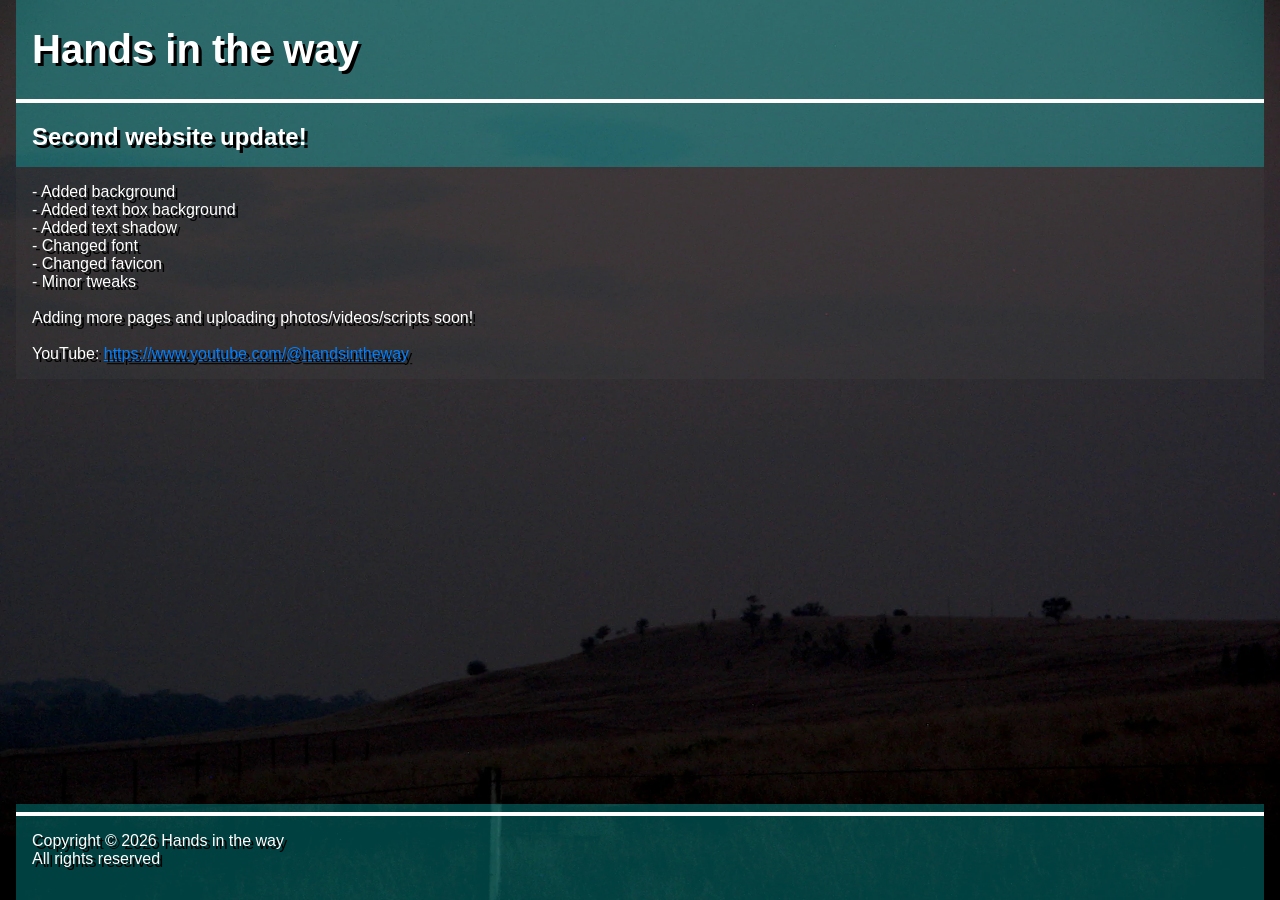
<file: index.htm>
<!DOCTYPE html>
<html>
	<head>
		<title>Home</title>
		<link rel="shortcut icon" type="image/png" href="content/favicon.webp"/>
		<link href="style.css" rel="stylesheet" />
		<meta charset="UTF-8">
		<meta name="viewport" content="width=device-width, initial-scale=1.0">
	</head>
	<body>
		<span class="span1">
			<h1>Hands in the way</h1>
			<hr/>
		</span>
		<span class="span1">
			<h2>Second website update!</h2>
		</span>
		<span class="span2">
			<p>
				- Added background<br/>
				- Added text box background<br/>
				- Added text shadow<br/>
				- Changed font<br/>
				- Changed favicon<br/>
				- Minor tweaks<br/><br/>
				Adding more pages and uploading photos/videos/scripts soon!<br/><br/>
				YouTube: <a href="https://www.youtube.com/@handsintheway" target="_blank">https://www.youtube.com/@handsintheway</a>
			</p>
		</span>
		<footer class="span1">
			<hr/>
			<p>
				Copyright © 2026 Hands in the way<br/>
				All rights reserved
			</p>
		</footer>
	</body>
</html>
</file>
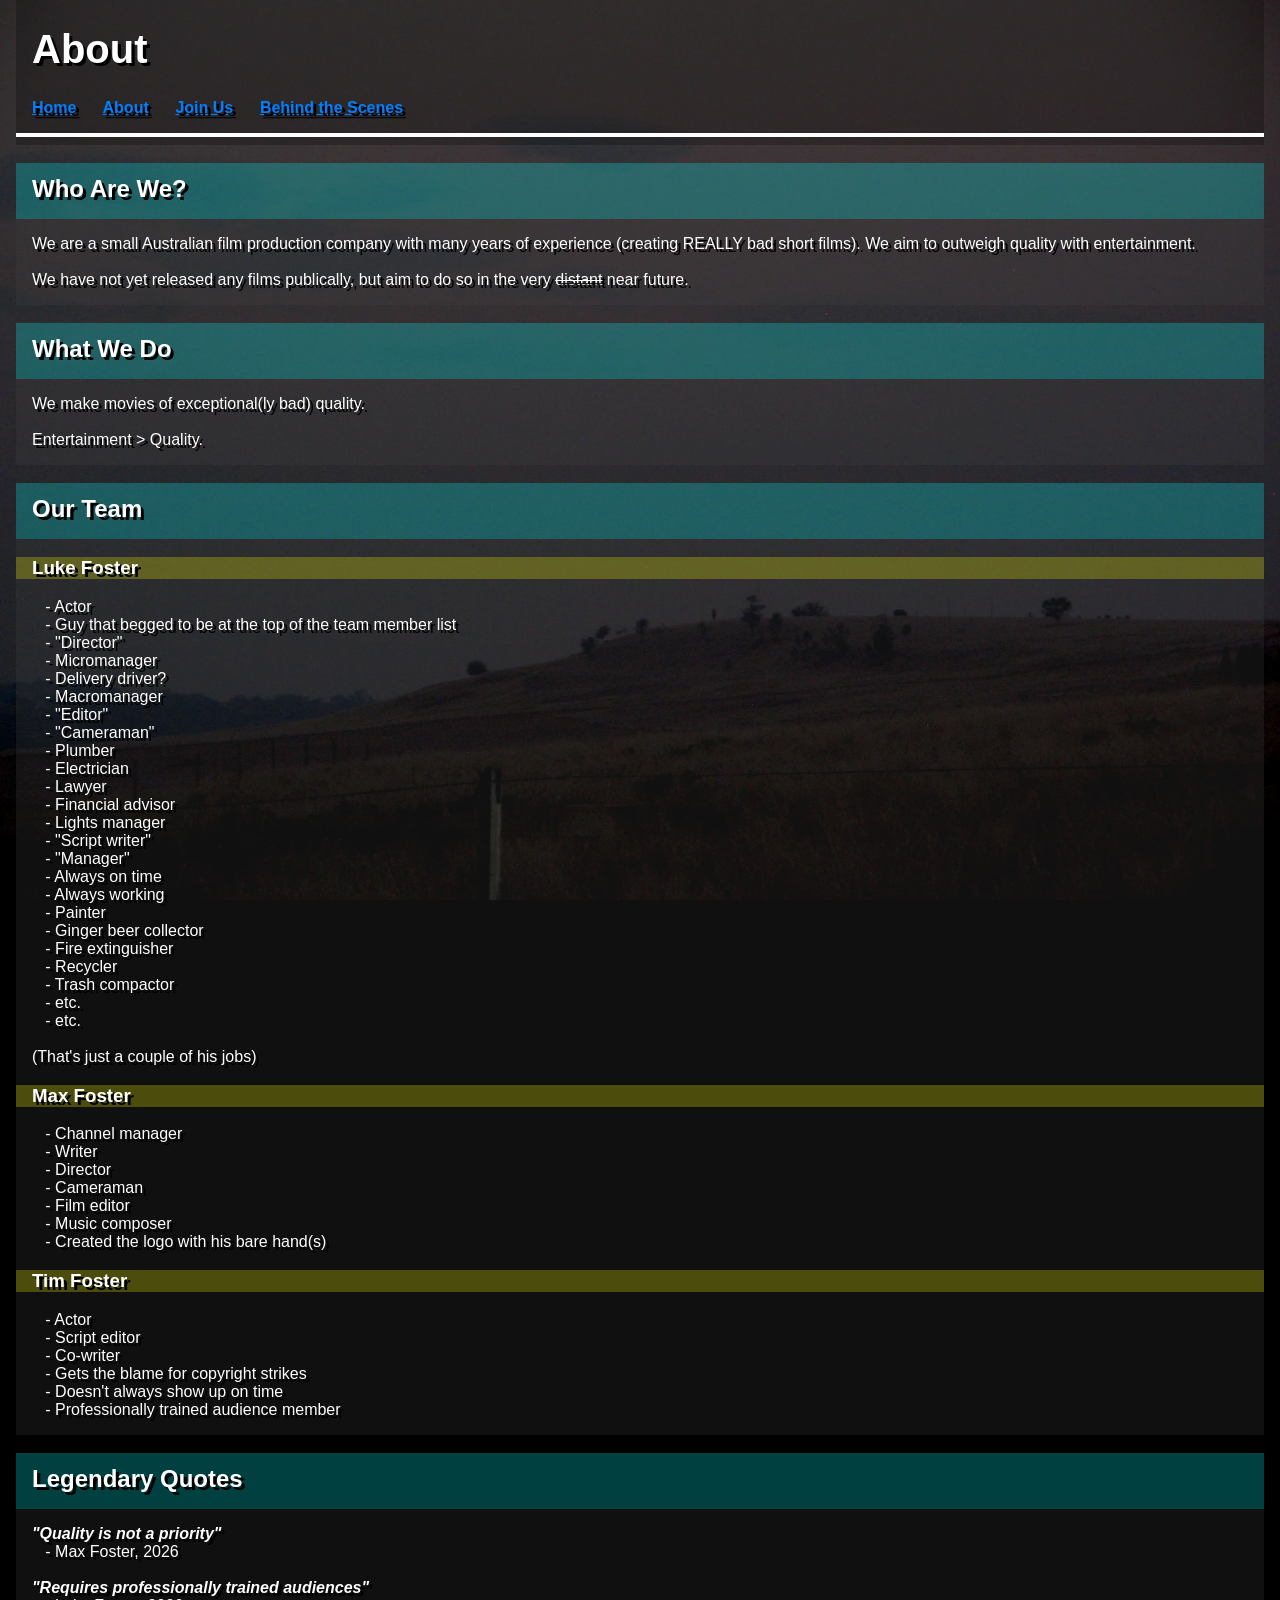
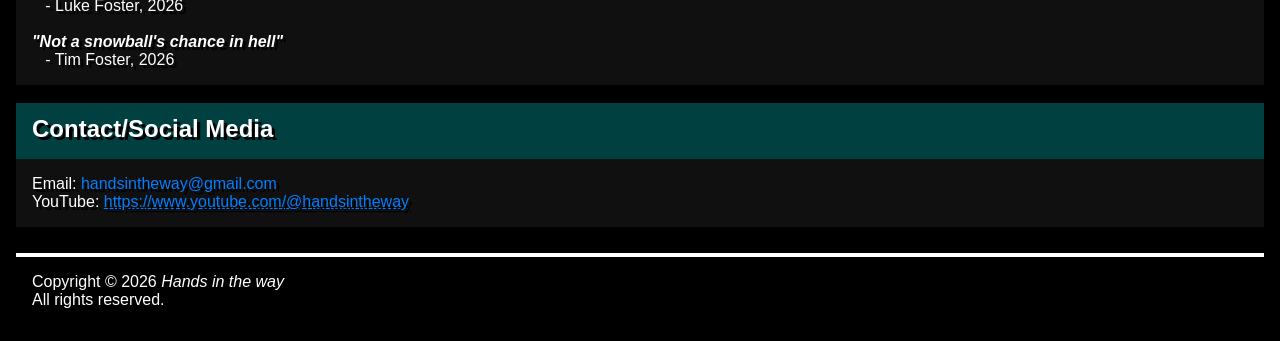
<file: about.htm>
<!DOCTYPE html>
<html>
	<head>
		<title>About</title>
		<link rel="shortcut icon" type="image/png" href="content/favicon.webp"/>
		<link href="style.css" rel="stylesheet" />
		<meta charset="UTF-8">
		<meta name="viewport" content="width=device-width, initial-scale=1.0">
	</head>
	<body>
		<span class="headfoot">
			<h1>About</h1>
			<p>
				<strong>
					<a href="index.htm">Home</a>&nbsp;&nbsp;&nbsp;&nbsp;&nbsp;
					<a href="about.htm">About</a>&nbsp;&nbsp;&nbsp;&nbsp;&nbsp;
					<a href="join.htm">Join Us</a>&nbsp;&nbsp;&nbsp;&nbsp;&nbsp;
					<a href="bts.htm">Behind the Scenes</a>
				</strong>
			</p>
			<hr/>
		</span>
		<br/>
		<span class="span1">
			<h2>Who Are We?</h2>
		</span>
		<span class="span2">
			<p>
				We are a small Australian film production company with many years of experience (creating REALLY bad short films). We aim to outweigh quality with entertainment.<br/><br/>
				We have not yet released any films publically, but aim to do so in the very <s>distant</s> near future.
			</p>
		</span>
		<br/>
		<span class="span1">
			<h2>What We Do</h2>
		</span>
		<span class="span2">
			<p>
				We make movies of exceptional(ly bad) quality.<br/><br/>
				Entertainment > Quality.
			</p>
		</span>
		<br/>
		<span class="span1">
			<h2>Our Team</h2>
		</span>
		<span class="span2">
			<h3 style="background-color: rgba(255, 255, 0, 0.25);">Luke Foster</h3>
			<p>
				&nbsp;&nbsp;&nbsp;- Actor<br/>
				&nbsp;&nbsp;&nbsp;- Guy that begged to be at the top of the team member list<br/>
				&nbsp;&nbsp;&nbsp;- "Director"<br/>
				&nbsp;&nbsp;&nbsp;- Micromanager<br/>
				&nbsp;&nbsp;&nbsp;- Delivery driver?<br/>
				&nbsp;&nbsp;&nbsp;- Macromanager<br/>
				&nbsp;&nbsp;&nbsp;- "Editor"<br/>
				&nbsp;&nbsp;&nbsp;- "Cameraman"<br/>
				&nbsp;&nbsp;&nbsp;- Plumber<br/>
				&nbsp;&nbsp;&nbsp;- Electrician<br/>
				&nbsp;&nbsp;&nbsp;- Lawyer<br/>
				&nbsp;&nbsp;&nbsp;- Financial advisor<br/>
				&nbsp;&nbsp;&nbsp;- Lights manager<br/>
				&nbsp;&nbsp;&nbsp;- "Script writer"<br/>
				&nbsp;&nbsp;&nbsp;- "Manager"<br/>
				&nbsp;&nbsp;&nbsp;- Always on time<br/>
				&nbsp;&nbsp;&nbsp;- Always working<br/>
				&nbsp;&nbsp;&nbsp;- Painter<br/>
				&nbsp;&nbsp;&nbsp;- Ginger beer collector<br/>
				&nbsp;&nbsp;&nbsp;- Fire extinguisher<br/>
				&nbsp;&nbsp;&nbsp;- Recycler<br/>
				&nbsp;&nbsp;&nbsp;- Trash compactor<br/>
				&nbsp;&nbsp;&nbsp;- etc.<br/>
				&nbsp;&nbsp;&nbsp;- etc.<br/><br/>
				(That's just a couple of his jobs)
			</p>
			<h3 style="background-color: rgba(255, 255, 0, 0.25);">Max Foster</h3>
			<p>
				&nbsp;&nbsp;&nbsp;- Channel manager<br/>
				&nbsp;&nbsp;&nbsp;- Writer<br/>
				&nbsp;&nbsp;&nbsp;- Director<br/>
				&nbsp;&nbsp;&nbsp;- Cameraman<br/>
				&nbsp;&nbsp;&nbsp;- Film editor<br/>
				&nbsp;&nbsp;&nbsp;- Music composer<br/>
				&nbsp;&nbsp;&nbsp;- Created the logo with his bare hand(s)
			</p>
			<h3 style="background-color: rgba(255, 255, 0, 0.25);">Tim Foster</h3>
			<p>
				&nbsp;&nbsp;&nbsp;- Actor<br/>
				&nbsp;&nbsp;&nbsp;- Script editor<br/>
				&nbsp;&nbsp;&nbsp;- Co-writer<br/>
				&nbsp;&nbsp;&nbsp;- Gets the blame for copyright strikes<br/>
				&nbsp;&nbsp;&nbsp;- Doesn't always show up on time<br/>
				&nbsp;&nbsp;&nbsp;- Professionally trained audience member
			</p>
		</span>
		<br/>
		<span class="span1">
			<h2>Legendary Quotes</h2>
		</span>
		<span class="span2">
			<p>
				<strong><em>"Quality is not a priority"</em></strong><br/>
				&nbsp;&nbsp;&nbsp;- Max Foster, 2026<br/><br/>
				<strong><em>"Requires professionally trained audiences"</em></strong><br/>
				&nbsp;&nbsp;&nbsp;- Luke Foster, 2026<br/><br/>
				<strong><em>"Not a snowball's chance in hell"</em></strong><br/>
				&nbsp;&nbsp;&nbsp;- Tim Foster, 2026
			</p>
		</span>
		<br/>
		<span class="span1">
			<h2>Contact/Social Media</h2>
		</span>
		<span class="span2">
			<p>
				Email: <a>handsintheway@gmail.com</a><br/>
				YouTube: <a href="https://www.youtube.com/@handsintheway" target="_blank">https://www.youtube.com/@handsintheway</a>
			</p>
		</span>
		<br/>
		<footer class="headfoot">
			<hr/>
			<p>
				Copyright © 2026 <em>Hands in the way</em><br/>
				All rights reserved.
			</p>
		</footer>
	</body>
</html>
</file>
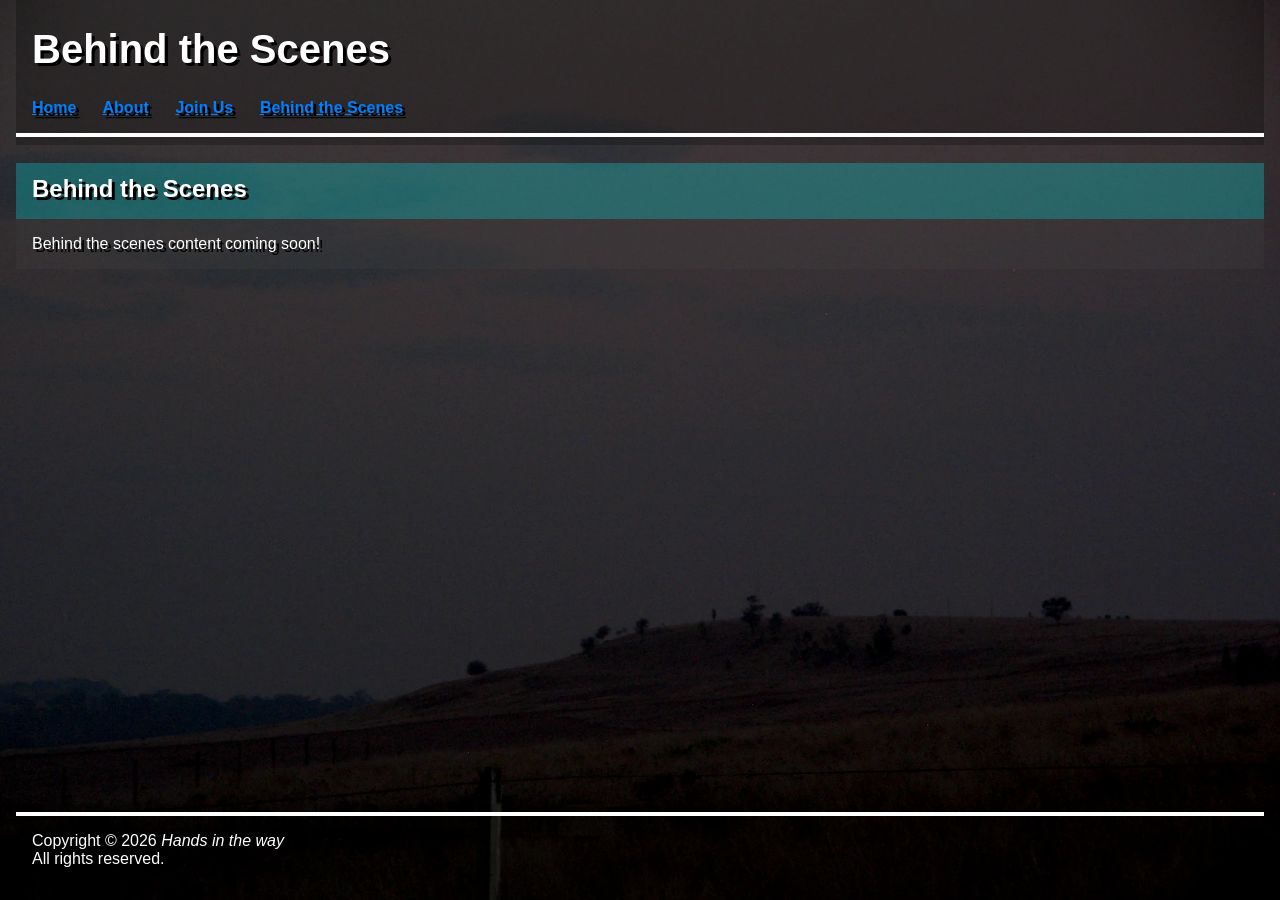
<file: bts.htm>
<!DOCTYPE html>
<html>
	<head>
		<title>Behind the Scenes</title>
		<link rel="shortcut icon" type="image/png" href="content/favicon.webp"/>
		<link href="style.css" rel="stylesheet" />
		<meta charset="UTF-8">
		<meta name="viewport" content="width=device-width, initial-scale=1.0">
	</head>
	<body>
		<span class="headfoot">
			<h1>Behind the Scenes</h1>
			<p>
				<strong>
					<a href="index.htm">Home</a>&nbsp;&nbsp;&nbsp;&nbsp;&nbsp;
					<a href="about.htm">About</a>&nbsp;&nbsp;&nbsp;&nbsp;&nbsp;
					<a href="join.htm">Join Us</a>&nbsp;&nbsp;&nbsp;&nbsp;&nbsp;
					<a href="bts.htm">Behind the Scenes</a>
				</strong>
			</p>
			<hr/>
		</span>
		<br/>
		<span class="span1">
			<h2>Behind the Scenes</h2>
		</span>
		<span class="span2">
			<p>
				Behind the scenes content coming soon!
			</p>
		</span>
		<br/>
		<footer class="headfoot">
			<hr/>
			<p>
				Copyright © 2026 <em>Hands in the way</em><br/>
				All rights reserved.
			</p>
		</footer>
	</body>
</html>
</file>
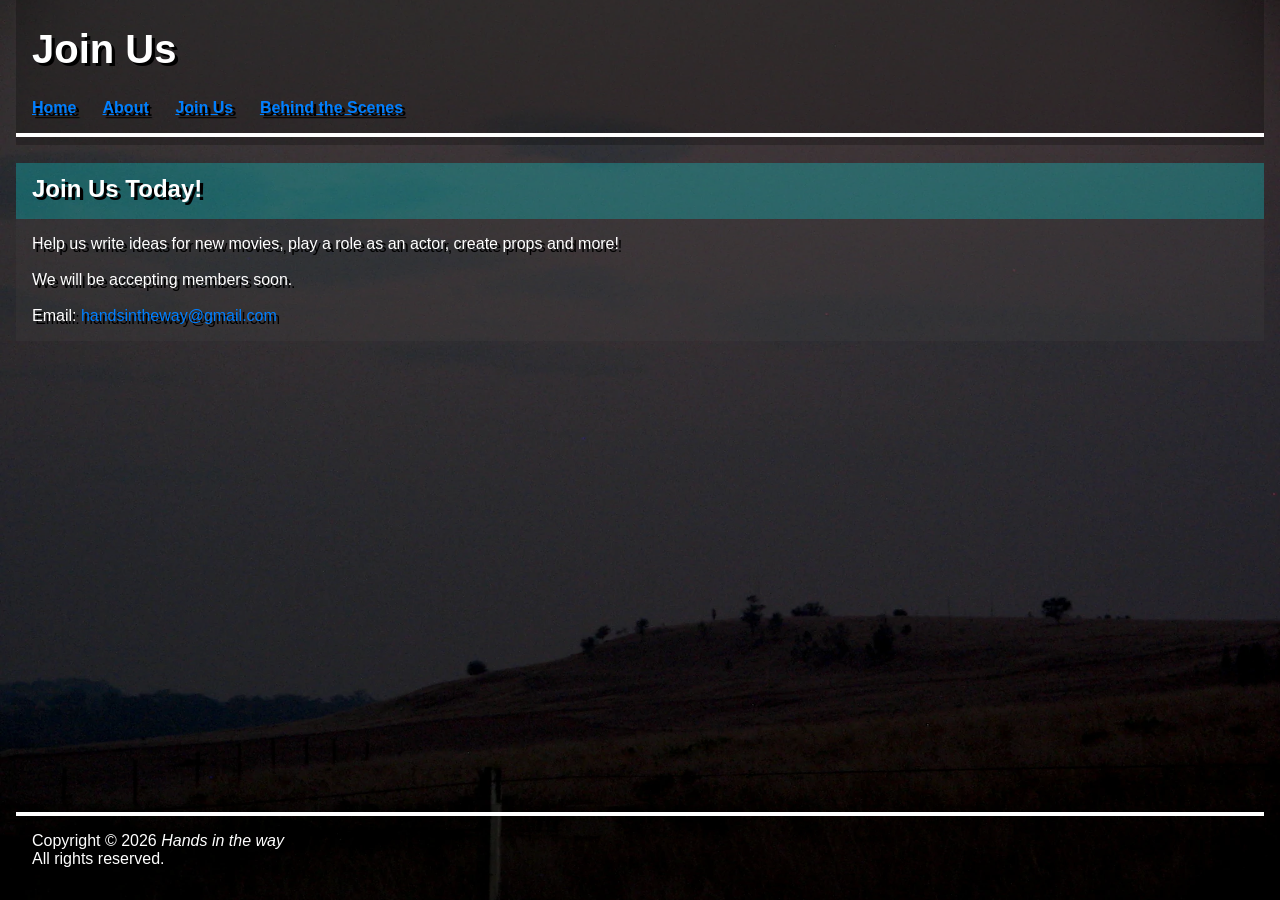
<file: join.htm>
<!DOCTYPE html>
<html>
	<head>
		<title>Join Us</title>
		<link rel="shortcut icon" type="image/png" href="content/favicon.webp"/>
		<link href="style.css" rel="stylesheet" />
		<meta charset="UTF-8">
		<meta name="viewport" content="width=device-width, initial-scale=1.0">
	</head>
	<body>
		<span class="headfoot">
			<h1>Join Us</h1>
			<p>
				<strong>
					<a href="index.htm">Home</a>&nbsp;&nbsp;&nbsp;&nbsp;&nbsp;
					<a href="about.htm">About</a>&nbsp;&nbsp;&nbsp;&nbsp;&nbsp;
					<a href="join.htm">Join Us</a>&nbsp;&nbsp;&nbsp;&nbsp;&nbsp;
					<a href="bts.htm">Behind the Scenes</a>
				</strong>
			</p>
			<hr/>
		</span>
		<br/>
		<span class="span1">
			<h2>Join Us Today!</h2>
		</span>
		<span class="span2">
			<p>
				Help us write ideas for new movies, play a role as an actor, create props and more!<br/><br/>
				We will be accepting members soon.<br/><br/>
				Email: <a>handsintheway@gmail.com</a>
			</p>
		</span>
		<br/>
		<footer class="headfoot">
			<hr/>
			<p>
				Copyright © 2026 <em>Hands in the way</em><br/>
				All rights reserved.
			</p>
		</footer>
	</body>
</html>
</file>
<file: style.css>
body {
	font-family: Verdana, sans-serif;
	background-image: url('content/bg.webp');
	background-color: rgb(0, 0, 0);
	background-size: cover;
	background-position: center;
	background-attachment: fixed;
	color: rgb(255, 255, 255);
	font-size: 1rem;
	text-shadow: 0.2em 0.2em rgb(0, 0, 0);
	display: flex;
	flex-direction: column;
	min-height: 100vh;
	margin: 0;
	padding-left: 1rem;
	padding-right: 1rem;
}
a {
	color: rgb(0, 127, 255);
}
p {
	padding-left: 1rem;
	padding-right: 1rem;
}
h1 {
	font-size: 40px;
	padding-left: 1rem;
	padding-right: 1rem;
}
h2 {
	margin: 0;
	padding-left: 1rem;
	padding-right: 1rem;
	padding-top: 0.75rem;
	padding-bottom: 1rem;
}
h3 {
	padding-left: 1rem;
	padding-right: 1rem;
}
h5 {
	margin: 0;
	padding-left: 1rem;
	padding-right: 1rem;
	padding-bottom: 1rem;
}
footer {
	padding-bottom: 1rem;
	margin-top: auto;
}
hr {
	width: 100%;
	border: none;
	border-top: 4px solid rgb(255, 255, 255);
}
.headfoot {
	background-color: rgba(0, 0, 0, 0.25);
}
.span1 {
	background-color: rgba(0, 255, 255, 0.25);
}
.span2 {
	background-color: rgba(64, 64, 64, 0.25);
}
::selection {
  background-color: rgb(0, 127, 255);
  color: rgb(255, 255, 255);
}
</file>
